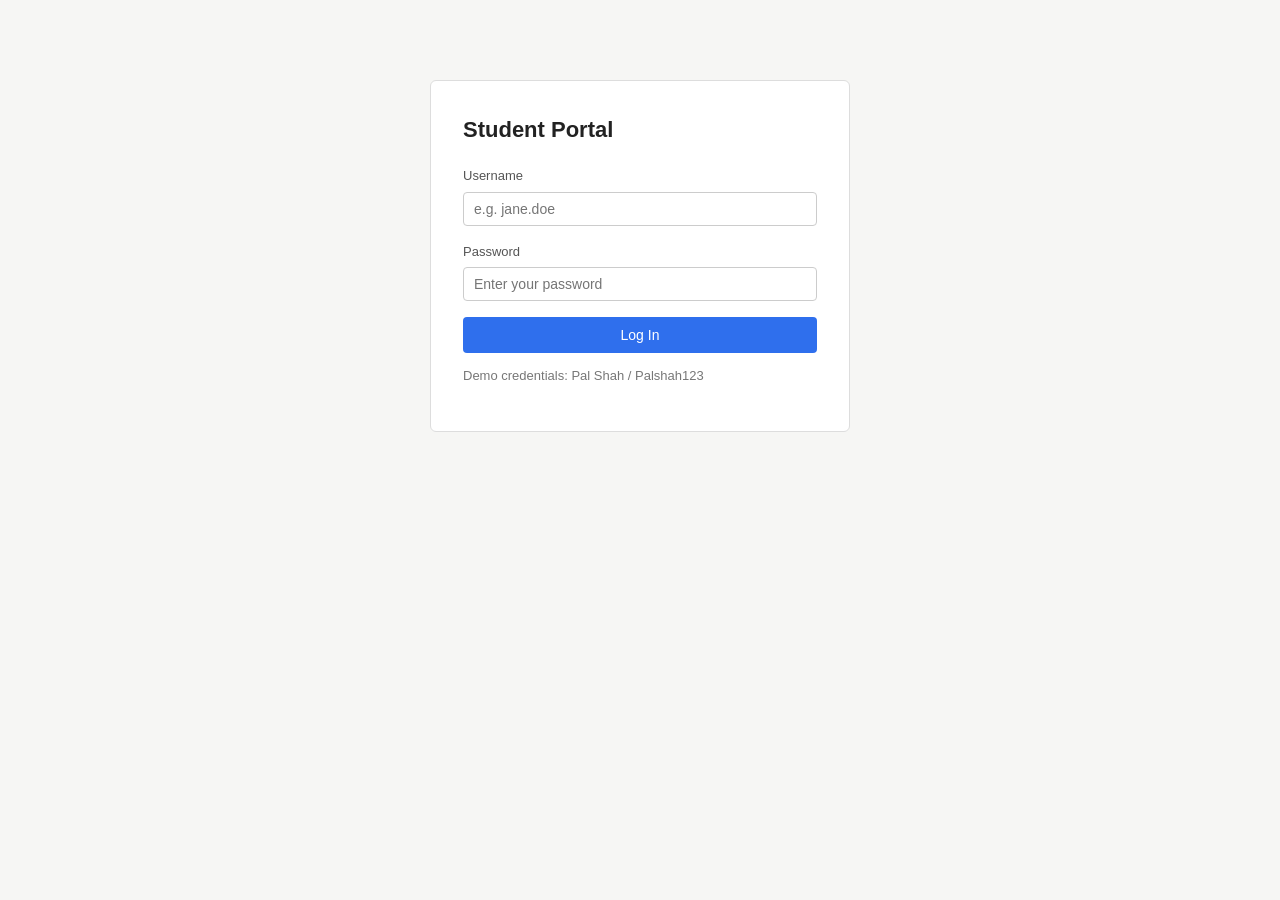
<file: index.html>
<!DOCTYPE html>
<html lang="en">
<head>
  <meta charset="UTF-8">
  <title>Student Portal — Login</title>
  <link rel="stylesheet" href="style.css">
</head>
<body>
  <div class="container">
    <h1>Student Portal</h1>
    <p id="loginError" class="error" style="display:none;">Invalid username or password.</p>
    <form id="loginForm">
      <label for="username">Username</label>
      <input type="text" id="username" placeholder="e.g. jane.doe" required>

      <label for="password">Password</label>
      <input type="password" id="password" placeholder="Enter your password" required>

      <button type="submit">Log In</button>
    </form>
    <p class="muted">Demo credentials: Pal Shah / Palshah123</p>
  </div>

  <script src="script.js"></script>
</body>
</html>
</file>
<file: style.css>
/* Student Portal — plain, minimal styling */

* {
  box-sizing: border-box;
}

body {
  margin: 0;
  font-family: -apple-system, "Segoe UI", Arial, sans-serif;
  background: #f6f6f4;
  color: #222;
  line-height: 1.5;
}

.container {
  max-width: 420px;
  margin: 80px auto;
  padding: 32px;
  background: #ffffff;
  border: 1px solid #ddd;
  border-radius: 6px;
}

.wide {
  max-width: 640px;
}

h1 {
  font-size: 22px;
  margin: 0 0 20px;
}

label {
  display: block;
  font-size: 13px;
  margin-bottom: 6px;
  color: #555;
}

input, select {
  width: 100%;
  padding: 8px 10px;
  margin-bottom: 16px;
  border: 1px solid #ccc;
  border-radius: 4px;
  font-size: 14px;
}

button {
  width: 100%;
  padding: 10px;
  border: none;
  border-radius: 4px;
  background: #2f6fed;
  color: #fff;
  font-size: 14px;
  cursor: pointer;
}

button:hover {
  background: #2558c4;
}

nav {
  max-width: 640px;
  margin: 20px auto 0;
  padding: 0 32px;
  display: flex;
  gap: 16px;
  font-size: 14px;
}

nav a {
  color: #2f6fed;
  text-decoration: none;
}

nav a:hover {
  text-decoration: underline;
}

.error {
  color: #c0392b;
  font-size: 13px;
  margin-bottom: 12px;
}

.card {
  border: 1px solid #eee;
  border-radius: 4px;
  padding: 14px 16px;
  margin-bottom: 12px;
}

.muted {
  color: #777;
  font-size: 13px;
}

.course-list {
  margin: 8px 0 0;
  padding-left: 18px;
  font-size: 13px;
  color: #444;
}
.course-list li { margin-bottom: 4px; }

.deadline-list { list-style: none; margin: 8px 0 0; padding: 0; }
.deadline-list li {
  display: flex;
  flex-direction: column;
  padding: 8px 0;
  border-bottom: 1px solid #eee;
  font-size: 13px;
}
.deadline-list li:last-child { border-bottom: none; }
.deadline-list .subject { font-weight: 600; color: #222; }
.deadline-list .topic { color: #555; }
.deadline-list .due { color: #c0392b; font-size: 12px; margin-top: 2px; }

/* TODO: add dark mode variables */
</file>
